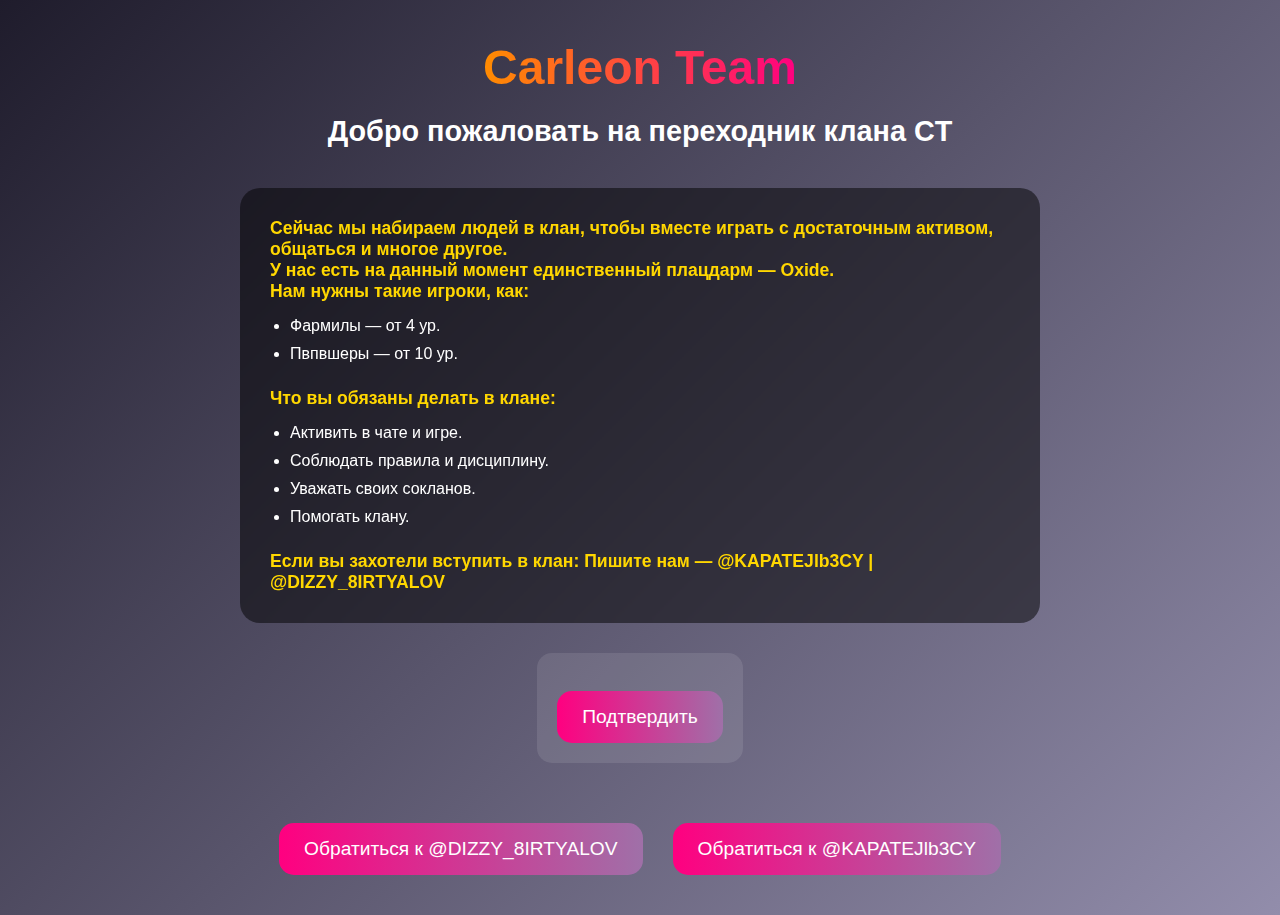
<file: index.html>
<!DOCTYPE html>
<html lang="ru">
<head>
    <meta charset="UTF-8">
    <meta name="viewport" content="width=device-width, initial-scale=1.0">
    <title>Carleon Team</title>
    <style>
        /* Общие стили */
        * {
            box-sizing: border-box;
            margin: 0;
            padding: 0;
            font-family: 'Segoe UI', Tahoma, Geneva, Verdana, sans-serif;
        }

        body {
            background: linear-gradient(135deg, #1f1c2c, #928dab);
            color: #fff;
            display: flex;
            flex-direction: column;
            align-items: center;
            justify-content: flex-start;
            min-height: 100vh;
            padding: 40px 20px;
        }

        h1, h2 {
            text-align: center;
            margin-bottom: 20px;
        }

        h1 {
            font-size: 3em;
            background: linear-gradient(90deg, #ff8c00, #ff0080);
            -webkit-background-clip: text;
            -webkit-text-fill-color: transparent;
        }

        h2 {
            font-size: 1.8em;
            margin-bottom: 40px;
        }

        /* Основной блок текста */
        .content {
            background: rgba(0,0,0,0.5);
            padding: 30px;
            border-radius: 20px;
            max-width: 800px;
            width: 100%;
            backdrop-filter: blur(5px);
        }

        .highlight {
            color: #ffd700;
            font-weight: bold;
            font-size: 1.1em;
        }

        ul {
            margin: 15px 0 25px 20px;
            list-style-type: disc;
        }

        li {
            margin-bottom: 10px;
        }

        /* Кнопки с переливом */
        .button-container {
            display: flex;
            gap: 30px;
            margin-top: 30px;
            flex-wrap: wrap;
            justify-content: center;
        }

        .glow-button {
            padding: 15px 25px;
            font-size: 1.2em;
            border: none;
            border-radius: 15px;
            cursor: pointer;
            color: #fff;
            background: linear-gradient(270deg, #ff0080, #ff8c00, #40e0d0, #ff0080);
            background-size: 600% 600%;
            animation: gradientAnimation 8s ease infinite;
            text-decoration: none;
            transition: transform 0.2s, box-shadow 0.3s;
            display: inline-block;
        }

        .glow-button:hover {
            transform: scale(1.05);
            box-shadow: 0 0 20px rgba(255, 255, 255, 0.7);
        }

        @keyframes gradientAnimation {
            0% {background-position: 0% 50%;}
            50% {background-position: 100% 50%;}
            100% {background-position: 0% 50%;}
        }

        /* Капча */
        .captcha {
            margin: 30px 0;
            padding: 20px;
            background: rgba(255,255,255,0.1);
            text-align: center;
            border-radius: 15px;
        }

        /* Ссылки */
        a {
            color: inherit;
            text-decoration: none;
        }

    </style>
    <!-- Подключение reCAPTCHA v2 -->
    <script src="https://www.google.com/recaptcha/api.js" async defer></script>
</head>
<body>

    <h1>Carleon Team</h1>
    <h2>Добро пожаловать на переходник клана CT</h2>

    <div class="content">
        <p class="highlight">Сейчас мы набираем людей в клан, чтобы вместе играть с достаточным активом, общаться и многое другое.</p>
        <p class="highlight">У нас есть на данный момент единственный плацдарм — Oxide.</p>

        <p class="highlight">Нам нужны такие игроки, как:</p>
        <ul>
            <li>Фармилы — от 4 ур.</li>
            <li>Пвпвшеры — от 10 ур.</li>
        </ul>

        <p class="highlight">Что вы обязаны делать в клане:</p>
        <ul>
            <li>Активить в чате и игре.</li>
            <li>Соблюдать правила и дисциплину.</li>
            <li>Уважать своих сокланов.</li>
            <li>Помогать клану.</li>
        </ul>

        <p class="highlight">Если вы захотели вступить в клан: Пишите нам — @KAPATEJlb3CY | @DIZZY_8IRTYALOV</p>
    </div>

    <div class="captcha">
        <!-- reCAPTCHA -->
        <form action="?" method="POST" onsubmit="return validateCaptcha()">
            <div class="g-recaptcha" data-sitekey="YOUR_SITE_KEY_HERE"></div>
            <br/>
            <button type="submit" class="glow-button">Подтвердить</button>
        </form>
    </div>

    <div class="button-container">
        <a href="https://t.me/DIZZY_8IRTYALOV" target="_blank" class="glow-button">Обратиться к @DIZZY_8IRTYALOV</a>
        <a href="https://t.me/KAPATEJlb3CY" target="_blank" class="glow-button">Обратиться к @KAPATEJlb3CY</a>
    </div>

    <script>
        function validateCaptcha() {
            var response = grecaptcha.getResponse();
            if(response.length === 0) {
                alert("Пожалуйста, подтвердите, что вы не робот.");
                return false;
            }
            return true;
        }
    </script>

</body>
</html>
</file>
